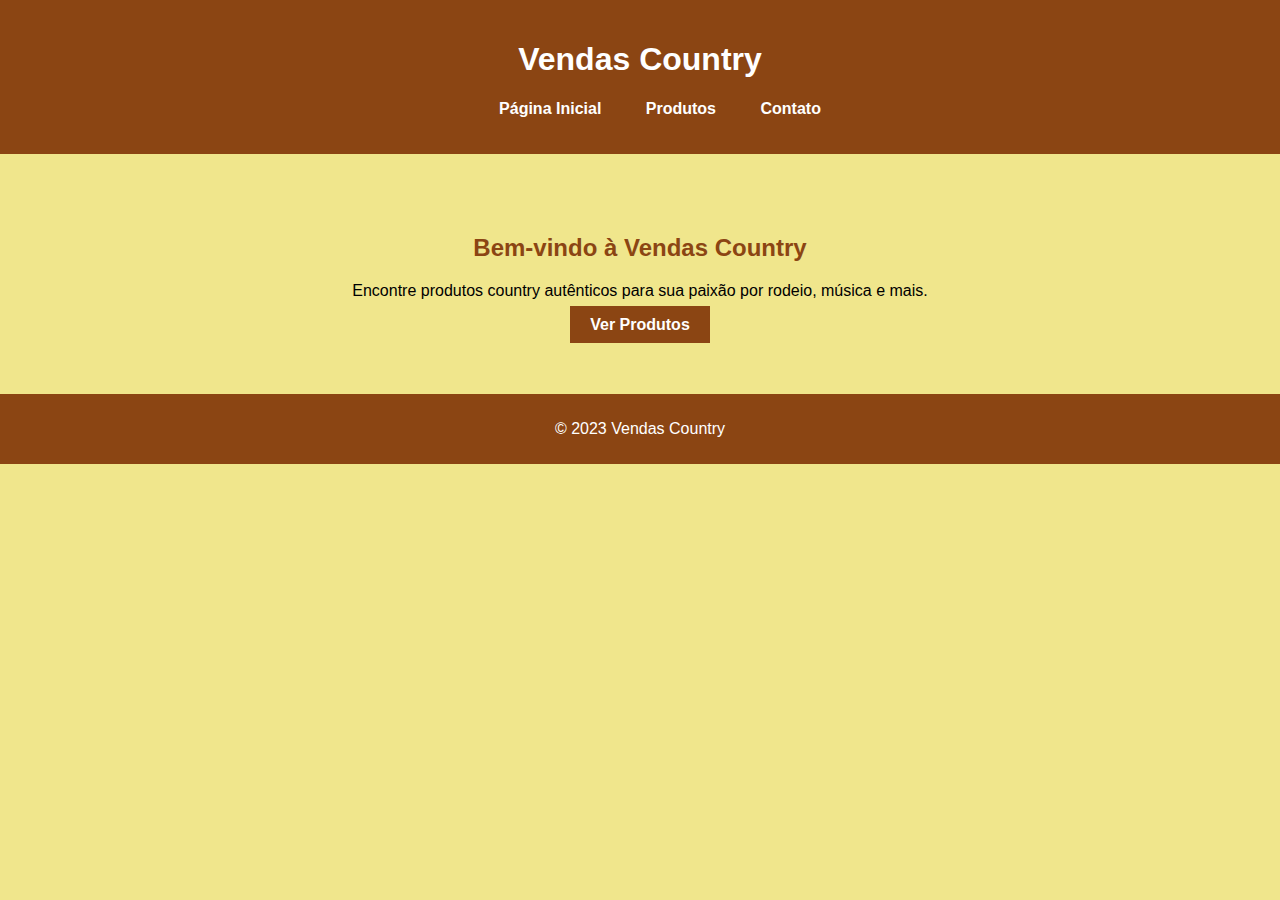
<file: index.html>
<!DOCTYPE html>
                    <html lang="en">
                    <head>
                        <meta charset="UTF-8">
                        <meta name="viewport" content="width=device-width, initial-scale=1.0">
                        <link rel="stylesheet" href="styles.css">
                        <title>Vendas Country</title>
                    </head>
                    <body>
                        <header>
                            <h1>Vendas Country</h1>
                            <nav>
                                <ul>
                                    <li><a href="#">Página Inicial</a></li>
                                    <li><a href="produtos.html">Produtos</a></li>
                                    <li><a href="contato.html">Contato</a></li>
                                </ul>
                            </nav>
                        </header>
                        <main>
                            <section class="destaque">
                                <h2>Bem-vindo à Vendas Country</h2>
                                <p>Encontre produtos country autênticos para sua paixão por rodeio, música e mais.</p>
                                <a href="produtos.html">Ver Produtos</a>
                            </section>
                        </main>
                        <footer>
                            <p>&copy; 2023 Vendas Country</p>
                        </footer>
                    </body>
                    </html>
</file>
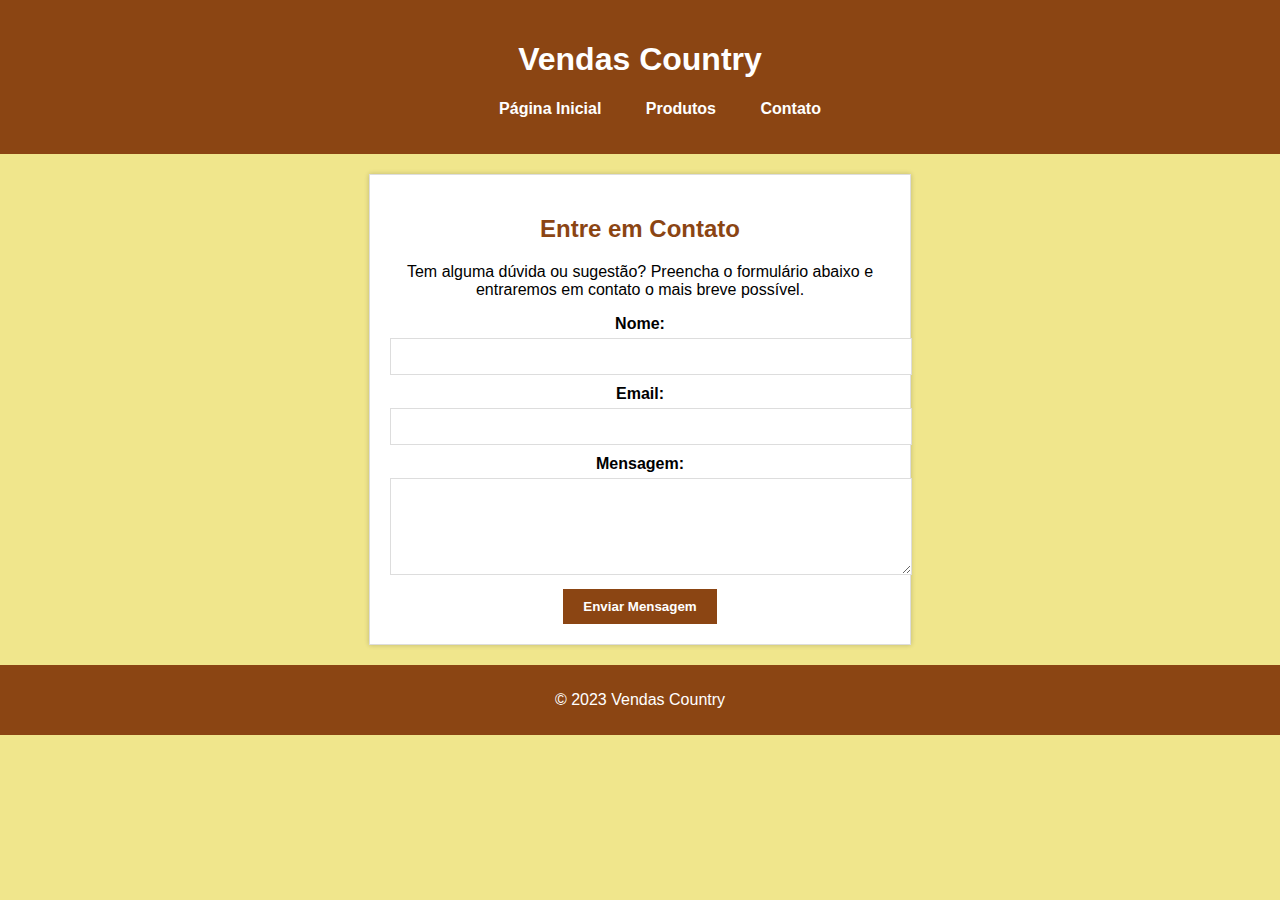
<file: contato.html>
<!DOCTYPE html>
<html lang="en">
<head>
    <meta charset="UTF-8">
    <meta name="viewport" content="width=device-width, initial-scale=1.0">
    <link rel="stylesheet" href="styles.css">
    <title>Contato - Vendas Country</title>
</head>
<body>
    <header>
        <h1>Vendas Country</h1>
        <nav>
            <ul>
                <li><a href="index.html">Página Inicial</a></li>
                <li><a href="produtos.html">Produtos</a></li>
                <li><a href="#">Contato</a></li>
            </ul>
        </nav>
    </header>
    <main>
        <section class="contato">
            <h2>Entre em Contato</h2>
            <p>Tem alguma dúvida ou sugestão? Preencha o formulário abaixo e entraremos em contato o mais breve possível.</p>
            <form>
                <label for="nome">Nome:</label>
                <input type="text" id="nome" name="nome" required>
                <label for="email">Email:</label>
                <input type="email" id="email" name="email" required>
                <label for="mensagem">Mensagem:</label>
                <textarea id="mensagem" name="mensagem" rows="5" required></textarea>
                <button type="submit">Enviar Mensagem</button>
            </form>
        </section>
    </main>
    <footer>
        <p>&copy; 2023 Vendas Country</p>
    </footer>
</body>
</html>
</file>
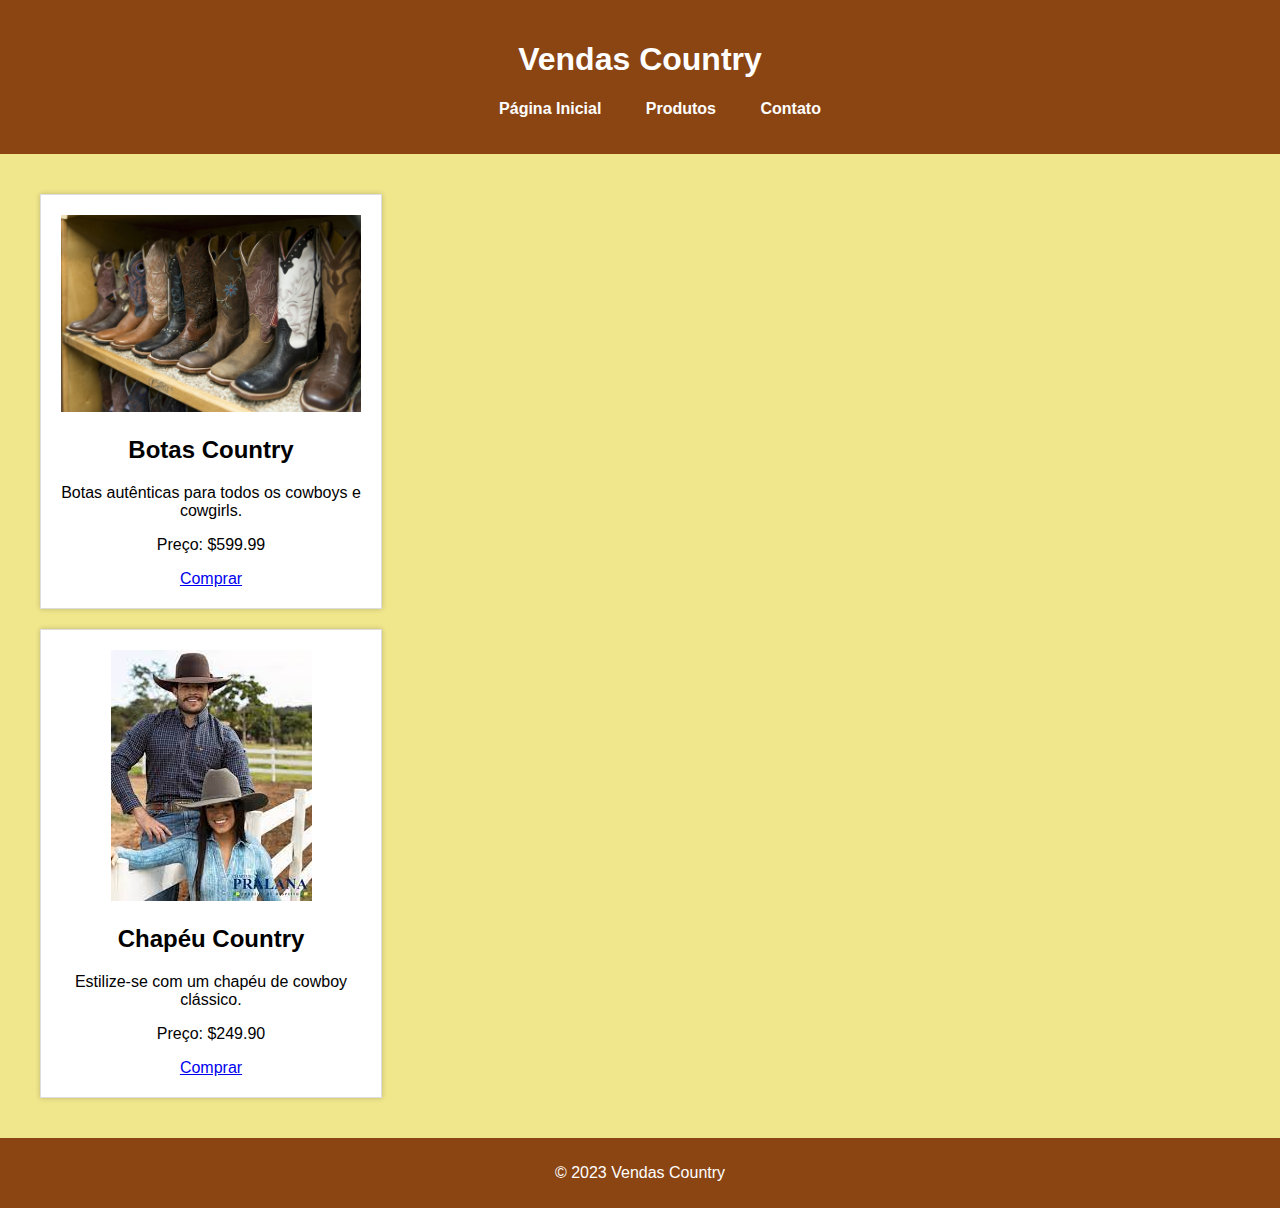
<file: produtos.html>
<!DOCTYPE html>
<html lang="en">
<head>
    <meta charset="UTF-8">
    <meta name="viewport" content="width=device-width, initial-scale=1.0">
    <link rel="stylesheet" href="styles.css">
    <title>Produtos - Vendas Country</title>
</head>
<body>
    <header>
        <h1>Vendas Country</h1>
        <nav>
            <ul>
                <li><a href="index.html">Página Inicial</a></li>
                <li><a href="#">Produtos</a></li>
                <li><a href="contato.html">Contato</a></li>
            </ul>
        </nav>
    </header>
    <main>
        <section class="produto">
            <img src="boots2.jpg" alt="Botas Country">
            <h2>Botas Country</h2>
            <p>Botas autênticas para todos os cowboys e cowgirls.</p>
            <p>Preço: $599.99</p>
            <a href="#">Comprar</a>
        </section>
        <section class="produto">
            <img src="chapeo.jpeg" alt="Chapéu Country">
            <h2>Chapéu Country</h2>
            <p>Estilize-se com um chapéu de cowboy clássico.</p>
            <p>Preço: $249.90</p>
            <a href="#">Comprar</a>
        </section>
    </main>
    <footer>
        <p>&copy; 2023 Vendas Country</p>
    </footer>
</body>
</html>
</file>
<file: styles.css>
body {
    font-family: Arial, sans-serif;
    background-color: #f0e68c; /* Amarelo country */
    margin: 0;
    padding: 0;
}

header {
    background-color: #8b4513; /* Marrom country */
    color: #fff;
    text-align: center;
    padding: 20px 0;
}

nav ul {
    list-style: none;
}

nav ul li {
    display: inline;
    margin: 0 20px;
}

nav ul li a {
    text-decoration: none;
    color: #fff;
    font-weight: bold;
}

main {
    text-align: center;
    padding: 20px;
}

.destaque {
    background-color: #f0e68c; /* Amarelo country */
    padding: 20px;
    margin: 20px;
}

.destaque h2 {
    font-size: 24px;
    color: #8b4513; /* Marrom country */
}

.destaque a {
    background-color: #8b4513; /* Marrom country */
    color: #fff;
    padding: 10px 20px;
    text-decoration: none;
    font-weight: bold;
}

.destaque a:hover {
    background-color: #cd853f; /* Mais claro marrom country */
}

.produto {
    background-color: #fff;
    border: 1px solid #ddd;
    padding: 20px;
    margin: 20px;
    max-width: 300px;
    box-shadow: 0px 0px 5px rgba(0, 0, 0, 0.2);
}

.produto img {
    max-width: 100%;
    height: auto;
}

.contato {
    background-color: #fff;
    border: 1px solid #ddd;
    padding: 20px;
    margin: 20px;
    max-width: 500px;
    box-shadow: 0px 0px 5px rgba(0, 0, 0, 0.2);
    margin: 0 auto;
}

.contato h2 {
    font-size: 24px;
    color: #8b4513; /* Marrom country */
}

.contato label {
    display: block;
    font-weight: bold;
    margin-top: 10px;
}

.contato input,
.contato textarea {
    width: 100%;
    padding: 10px;
    margin-top: 5px;
    border: 1px solid #ddd;
}

.contato button {
    background-color: #8b4513; /* Marrom country */
    color: #fff;
    padding: 10px 20px;
    border: none;
    cursor: pointer;
    margin-top: 10px;
    font-weight: bold;
}

.contato button:hover {
    background-color: #cd853f; /* Mais claro marrom country */
}

footer {
    background-color: #8b4513; /* Marrom country */
    color: #fff;
    text-align: center;
    padding: 10px 0;
}
</file>
